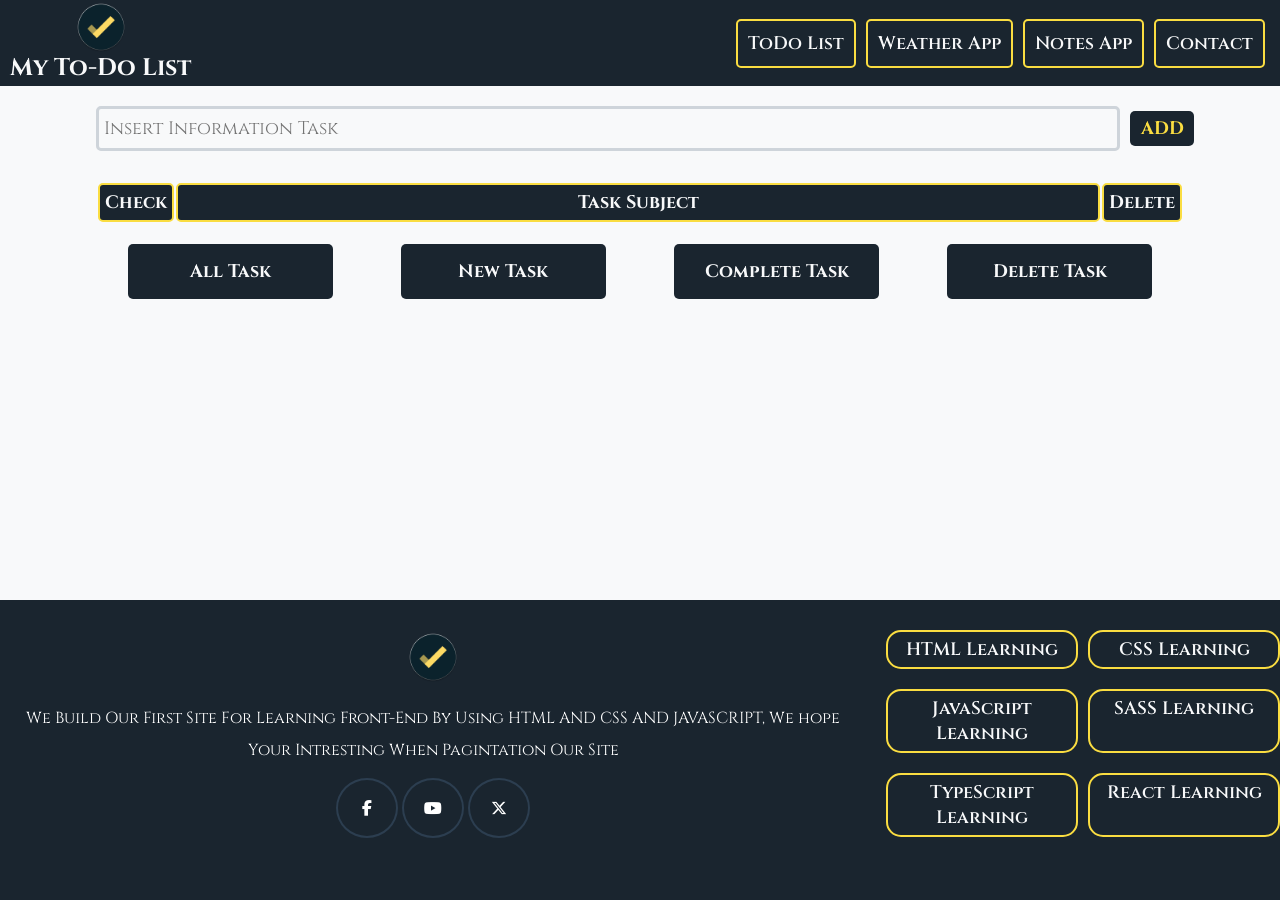
<file: index.html>
<!doctype html>
<html lang="en">
  <head>
    <meta charset="UTF-8" />
    <meta name="viewport" content="width=device-width, initial-scale=1.0" />
    <title>Document</title>
    <link rel="stylesheet" href="css/style.css" />
    <link rel="stylesheet" href="https://cdnjs.cloudflare.com/ajax/libs/font-awesome/6.5.0/css/all.min.css">
    <link rel="preconnect" href="https://fonts.googleapis.com" />
    <link rel="preconnect" href="https://fonts.gstatic.com" crossorigin />
    <link
      href="https://fonts.googleapis.com/css2?family=Cinzel:wght@400..900&family=Roboto+Slab:wght@244&family=Work+Sans:ital,wght@0,100..900;1,100..900&display=swap"
      rel="stylesheet"
    />
  </head>
  <body>
    <header class="nav">
      <div class="logo">
        <img src="img/logo.png" />
        <h2>My To-Do List</h2>
      </div>
      <button class="menu-toggle" id="menuToggle" aria-label="Toggle navigation">
        <span class="bar"></span>
        <span class="bar"></span>
        <span class="bar"></span>
      </button>
      <ul class="nav-links" id="navLinks">
        <li><a href="index.html">ToDo List</a></li>
        <li><a href="weather.html">Weather App</a></li>
        <li><a href="notes.html">Notes App</a></li>
        <li><a href="#contact">Contact</a></li>
      </ul>
    </header>
    <main class="todo-list">
      <div class="insert-task">
        <input
          type="text"
          placeholder="Insert Information Task"
          id="task-sub"
        />
        <a href="" class="sub">ADD</a>
      </div>
      <div class="todo-cont">
        <table>
            <thead>
                <tr>
                    <th>Check</th>
                    <th>Task Subject</th>
                    <th>Delete</th>
                </tr>
            </thead>
            <tbody class="task-body">
                
            </tbody>
        </table>
        <div class="todo-links">
            <a href="">All Task</a>
            <a href="" class="new-tab">New Task</a>
            <a href="" class="comp-tab">Complete Task</a>
            <a href="" class="del-tab">Delete Task</a>
        </div>
    </main>
    <footer>
      <div class="foot-cont">
        <div class="left-foot">
          <div class="img-foot"><img src="img/logo.png" /></div>
          <div class="p-foot">
            We Build Our First Site For Learning Front-End By Using HTML AND CSS
            AND JAVASCRIPT, We hope Your Intresting When Pagintation Our Site
          </div>
          <div class="social-foot">
            <i class="fa-brands fa-facebook-f social"></i>
            <i class="fa-brands fa-youtube social"></i>
            <i class="fa-brands fa-x-twitter social"></i>
          </div>
        </div>
        <div class="right-foot">
          <a href="">HTML Learning</a>
          <a href="">CSS Learning</a>
          <a href="">JavaScript Learning</a>
          <a href="">SASS Learning</a>
          <a href="">TypeScript Learning</a>
          <a href="">React Learning</a>
        </div>
      </div>
    </footer>
    <!-- <script src="js/menu.js"></script> -->
    <script src="js/task.js"></script>
    <!-- <script src="js/show.js"></script> -->
  </body>
</html>
</file>
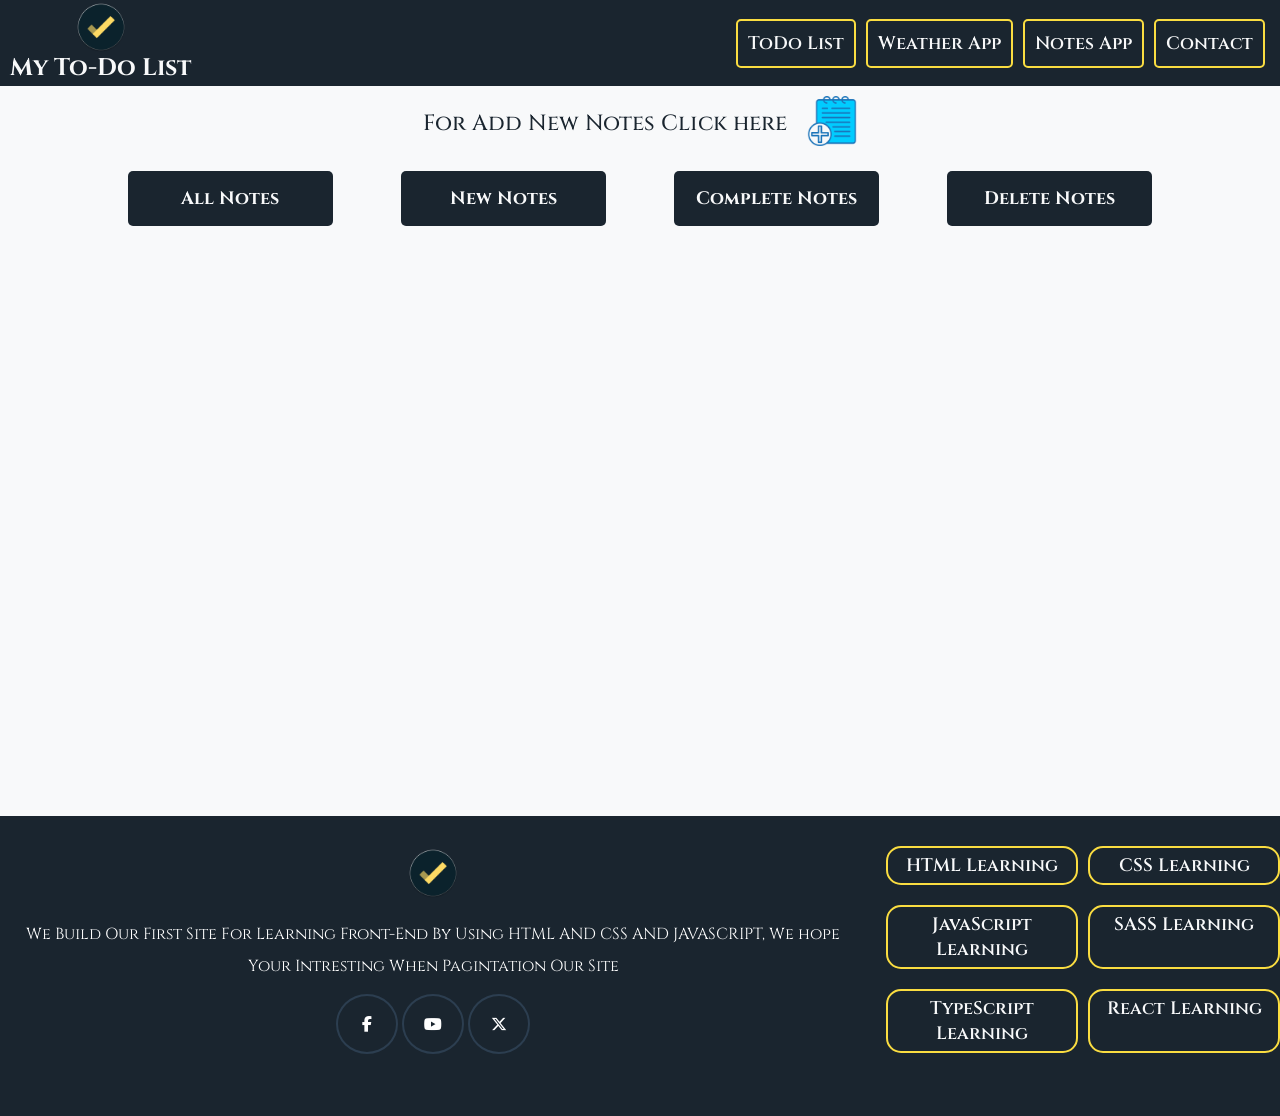
<file: notes.html>
<!doctype html>
<html lang="en">
  <head>
    <meta charset="UTF-8" />
    <meta name="viewport" content="width=device-width, initial-scale=1.0" />
    <title>Document</title>
    <link rel="stylesheet" href="css/style.css" />
    <link rel="stylesheet" href="css/note.css" />
    <link
      rel="stylesheet"
      href="https://cdnjs.cloudflare.com/ajax/libs/font-awesome/6.5.0/css/all.min.css"
    />
    <link rel="preconnect" href="https://fonts.googleapis.com" />
    <link rel="preconnect" href="https://fonts.gstatic.com" crossorigin />
    <link
      href="https://fonts.googleapis.com/css2?family=Cinzel:wght@400..900&family=Roboto+Slab:wght@244&family=Work+Sans:ital,wght@0,100..900;1,100..900&display=swap"
      rel="stylesheet"
    />
  </head>
  <body>
    <header class="nav">
      <div class="logo">
        <img src="img/logo.png" />
        <h2>My To-Do List</h2>
      </div>
      <button
        class="menu-toggle"
        id="menuToggle"
        aria-label="Toggle navigation"
      >
        <span class="bar"></span>
        <span class="bar"></span>
        <span class="bar"></span>
      </button>
      <ul class="nav-links" id="navLinks">
        <li><a href="index.html">ToDo List</a></li>
        <li><a href="weather.html">Weather App</a></li>
        <li><a href="notes.html">Notes App</a></li>
        <li><a href="#contact">Contact</a></li>
      </ul>
    </header>
    <main class="todo-list">
      <div class="notes">
        <div class="add-notes">
          <p>For Add New Notes Click here</p>
          <button class="add-note"><img src="img/notepad.png" /></button>
        </div>
        <div class="todo-links">
          <a href="#" class="all-note" onclick="showNotes()">All Notes</a>
          <a href="#" class="new-note" onclick="showNotes()">New Notes</a>
          <a href="#" class="comp-note" onclick="showNotes()">Complete Notes</a>
          <a href="#" class="del-note" onclick="showNotes()">Delete Notes</a>
        </div>
        <div class="show-notes"></div>
        <div class="popup">
          <div class="container-note">
            <div class="title-input">
              <label for="title">Title</label>
              <input type="text" id="title" />
            </div>
            <div class="subject-input">
              <label for="subject">Subject</label>
              <input type="text" id="subject" />
              <button id="close"><img src="img/close.png" /></button>
            </div>
            <button class="new-add">ADD</button>
          </div>
        </div>
      </div>
    </main>
    <footer>
      <div class="foot-cont">
        <div class="left-foot">
          <div class="img-foot"><img src="img/logo.png" /></div>
          <div class="p-foot">
            We Build Our First Site For Learning Front-End By Using HTML AND CSS
            AND JAVASCRIPT, We hope Your Intresting When Pagintation Our Site
          </div>
          <div class="social-foot">
            <i class="fa-brands fa-facebook-f social"></i>
            <i class="fa-brands fa-youtube social"></i>
            <i class="fa-brands fa-x-twitter social"></i>
          </div>
        </div>
        <div class="right-foot">
          <a href="">HTML Learning</a>
          <a href="">CSS Learning</a>
          <a href="">JavaScript Learning</a>
          <a href="">SASS Learning</a>
          <a href="">TypeScript Learning</a>
          <a href="">React Learning</a>
        </div>
      </div>
    </footer>
    <script src="js/note.js"></script>
  </body>
</html>
</file>
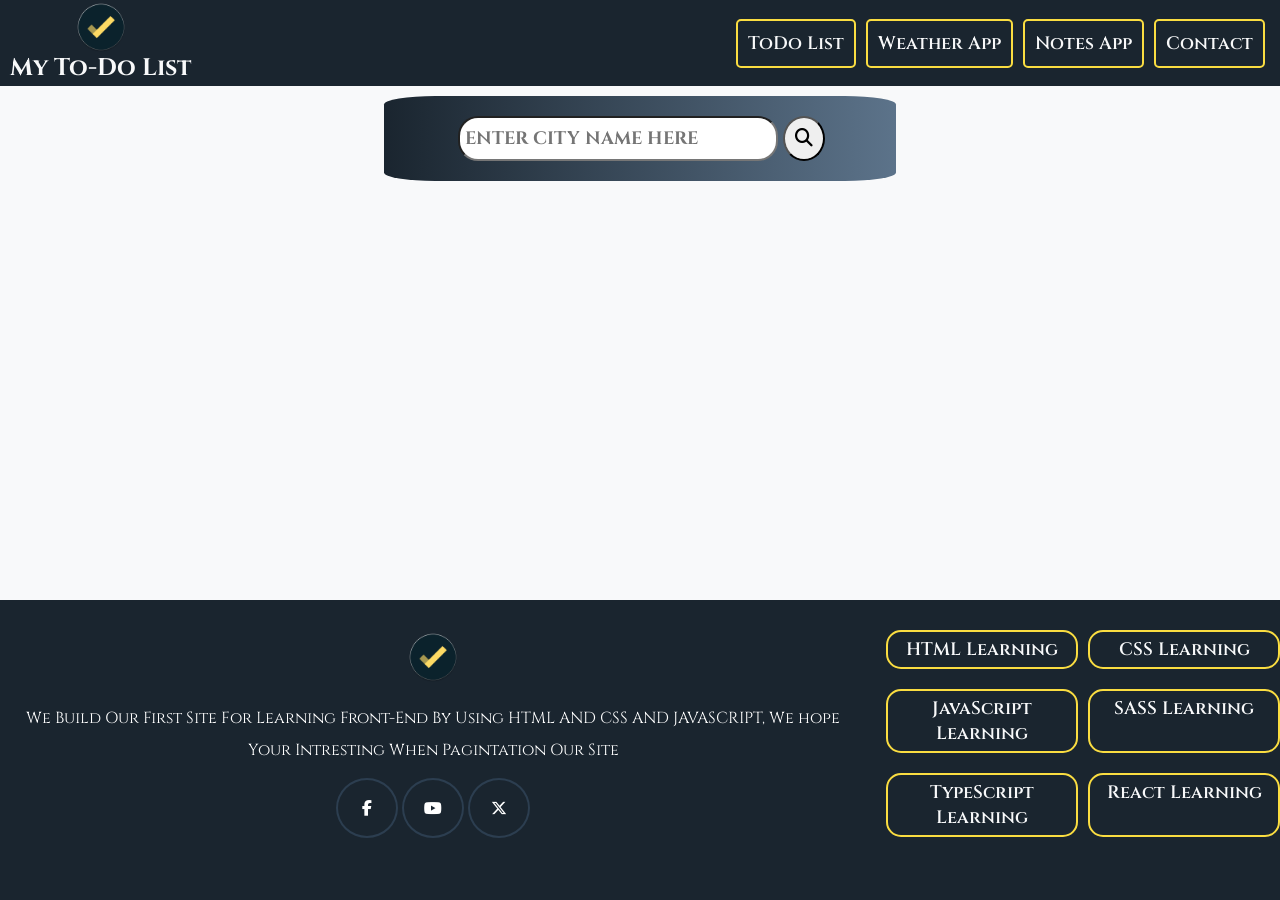
<file: weather.html>
<!doctype html>
<html lang="en">
  <head>
    <meta charset="UTF-8" />
    <meta name="viewport" content="width=device-width, initial-scale=1.0" />
    <title>Document</title>
    <link rel="stylesheet" href="css/style.css" />
    <link rel="stylesheet" href="css/weather.css" />
    <link
      rel="stylesheet"
      href="https://cdnjs.cloudflare.com/ajax/libs/font-awesome/6.5.0/css/all.min.css"
    />
    <link rel="preconnect" href="https://fonts.googleapis.com" />
    <link rel="preconnect" href="https://fonts.gstatic.com" crossorigin />
    <link
      href="https://fonts.googleapis.com/css2?family=Cinzel:wght@400..900&family=Roboto+Slab:wght@244&family=Work+Sans:ital,wght@0,100..900;1,100..900&display=swap"
      rel="stylesheet"
    />
  </head>
  <body>
    <header class="nav">
      <div class="logo">
        <img src="img/logo.png" />
        <h2>My To-Do List</h2>
      </div>
      <button
        class="menu-toggle"
        id="menuToggle"
        aria-label="Toggle navigation"
      >
        <span class="bar"></span>
        <span class="bar"></span>
        <span class="bar"></span>
      </button>
      <ul class="nav-links" id="navLinks">
        <li><a href="index.html">ToDo List</a></li>
        <li><a href="weather.html">Weather App</a></li>
        <li><a href="notes.html">Notes App</a></li>
        <li><a href="#contact">Contact</a></li>
      </ul>
    </header>
    <main class="todo-list">
      <div class="weather-cont">
        <div class="weather-serach">
          <input type="text" id="city" placeholder="Enter City Name Here" />
          <button type="submit" class="search-btn" id="submit">
            <i class="fas fa-search"></i>
          </button>
        </div>
        <div class="body-weather">
          <div class="img-weather">
            <img src="img/weather.png" id="weather-img" />
            <div class="details">
              <div class="temp">22 °C</div>
              <div class="city-temp">New York</div>
            </div>
          </div>
          <div class="other-details">
            <div class="col humidity-row">
              <img src="img/humidity.png" alt="" />
              <div class="humidity">
                <p class="percent">50 %</p>
                <p>Humidity</p>
              </div>
            </div>
            <div class="col wind-row">
              <img src="img/wind.png" alt="" />
              <div class="wind">
                <p class="speed">15 KM/H</p>
                <p>wind speed</p>
              </div>
            </div>
          </div>
        </div>
      </div>
    </main>
    <footer>
      <div class="foot-cont">
        <div class="left-foot">
          <div class="img-foot"><img src="img/logo.png" /></div>
          <div class="p-foot">
            We Build Our First Site For Learning Front-End By Using HTML AND CSS
            AND JAVASCRIPT, We hope Your Intresting When Pagintation Our Site
          </div>
          <div class="social-foot">
            <i class="fa-brands fa-facebook-f social"></i>
            <i class="fa-brands fa-youtube social"></i>
            <i class="fa-brands fa-x-twitter social"></i>
          </div>
        </div>
        <div class="right-foot">
          <a href="">HTML Learning</a>
          <a href="">CSS Learning</a>
          <a href="">JavaScript Learning</a>
          <a href="">SASS Learning</a>
          <a href="">TypeScript Learning</a>
          <a href="">React Learning</a>
        </div>
      </div>
    </footer>
    <script src="js/weather.js"></script>
  </body>
</html>
</file>
<file: css/style.css>
.todo-list .insert-task,
.todo-list .todo-links,
footer .foot-cont,
.nav,
.nav .nav-links {
  display: flex;
  justify-content: space-between;
  align-items: center;
}

* {
  box-sizing: border-box;
  margin: 0;
  padding: 0;
  font-family: "Cinzel", sans-serif;
}

ul {
  list-style: none;
}

ul li {
  font-size: 18px;
  text-align: center;
}

a {
  text-decoration: none;
  font-size: 18px;
}

body {
  min-height: 100vh;
  display: flex;
  flex-direction: column;
  background-color: #f8f9fa;
  color: #2c3e50;
  margin: 0;
}

@media (max-width: 1199px) {
  body {
    display: flex;
  }
}
.nav {
  background-color: #1a252f;
  color: #f8f9fa;
  padding: 2px 10px;
}
.nav .logo {
  display: flex;
  flex-direction: column;
  align-items: center;
}
.nav .menu-toggle {
  display: none;
  flex-direction: column;
  gap: 5px;
  background: none;
  border: none;
  cursor: pointer;
}
.nav .menu-toggle .bar {
  width: 25px;
  height: 3px;
  background-color: #f8f9fa;
}
@media (max-width: 767px) {
  .nav .menu-toggle {
    display: flex;
  }
}
@media (max-width: 767px) {
  .nav .nav-links {
    position: fixed;
    top: 60px; /* Adjust based on navbar height */
    right: 0;
    bottom: 0;
    width: 70%; /* Covers part of the screen */
    background-color: #1a252f;
    flex-direction: column;
    align-items: center;
    padding-top: 2rem;
    gap: 3rem;
    /* Hide off-screen by default */
    transform: translateX(100%);
    transition: transform 0.3s ease-in-out;
    z-index: 100;
  }
}
@media (max-width: 767px) and (max-width: 767px) {
  .nav .nav-links {
    padding: 5rem 0;
    margin-top: 1.65rem;
  }
  .nav .nav-links :hover {
    background-color: #fadd41;
    color: #1a252f;
    border-bottom-color: #f8f9fa;
  }
}
@media (max-width: 767px) {
  .nav .nav-links.active {
    transform: translateX(0);
  }
}
@media (max-width: 767px) and (max-width: 767px) {
  .nav .nav-links li {
    border-bottom: 2px solid #fadd41;
    width: 100%;
    padding-bottom: 5px;
  }
}
.nav .nav-links a {
  font-weight: 600;
  color: #f8f9fa;
  margin: 0 5px;
  padding: 10px;
  border: 2px solid #fadd41;
  border-radius: 5px;
  -webkit-border-radius: 5px;
  -moz-border-radius: 5px;
  -ms-border-radius: 5px;
  -o-border-radius: 5px;
}
@media (max-width: 767px) {
  .nav .nav-links a {
    border: none;
  }
}
.nav .nav-links a:hover {
  background-color: #fadd41;
  color: #1a252f;
  border-color: #f8f9fa;
}

footer {
  background-color: #1a252f;
  color: #fff;
  flex-shrink: 0;
  min-height: 300px;
}
footer .foot-cont {
  margin: 20px auto;
}
footer .foot-cont .left-foot {
  margin-right: 20px;
  display: grid;
  grid-template-rows: 1fr 1fr 1fr;
  align-items: center;
  gap: 10px;
}
footer .foot-cont .left-foot .img-foot {
  margin: 0 auto;
}
footer .foot-cont .left-foot .p-foot {
  margin: 0 20px;
  font-size: 16px;
  line-height: 2;
  text-align: center;
}
footer .foot-cont .left-foot .social-foot {
  margin: 0 auto;
}
footer .foot-cont .left-foot .social-foot .social {
  border: 2px solid #2c3e50;
  min-width: 62px;
  min-height: 60px;
  padding: 20px;
  cursor: pointer;
  text-align: center;
  border-radius: 50%;
  transition: all 1s ease;
  -webkit-border-radius: 50%;
  -moz-border-radius: 50%;
  -ms-border-radius: 50%;
  -o-border-radius: 50%;
  -webkit-transition: all 1s ease;
  -moz-transition: all 1s ease;
  -ms-transition: all 1s ease;
  -o-transition: all 1s ease;
}
footer .foot-cont .left-foot .social-foot .social:hover {
  background-color: #fadd41;
  color: #1a252f;
}
@media (max-width: 1199px) {
  footer .foot-cont .left-foot {
    margin: 0;
  }
}
footer .foot-cont .right-foot {
  display: grid;
  grid-template-columns: 1fr 1fr;
  gap: 0px 10px;
}
footer .foot-cont .right-foot a {
  min-width: 15vw;
  color: #f8f9fa;
  background-color: #1a252f;
  margin: 10px auto;
  text-align: center;
  font-weight: 600;
  padding: 5px;
  border: 2px solid #fadd41;
  transition: all 1s ease;
  border-radius: 15px;
  -webkit-border-radius: 15px;
  -moz-border-radius: 15px;
  -ms-border-radius: 15px;
  -o-border-radius: 15px;
  -webkit-transition: all 1s ease;
  -moz-transition: all 1s ease;
  -ms-transition: all 1s ease;
  -o-transition: all 1s ease;
}
footer .foot-cont .right-foot a:hover {
  border: 2px solid #f8f9fa;
  background-color: #fadd41;
  color: #1a252f;
}
@media (max-width: 767px) {
  footer .foot-cont .right-foot {
    display: none;
  }
}

img {
  max-width: 50px;
  cursor: pointer;
}
img:hover {
  background-color: #fadd41;
  border-radius: 50%;
  -webkit-border-radius: 50%;
  -moz-border-radius: 50%;
  -ms-border-radius: 50%;
  -o-border-radius: 50%;
}

@media (min-width: 991px) and (max-width: 1199px) {
  .right-foot {
    min-width: 40%;
  }
}
.todo-list {
  flex: 1 0 auto;
}
.todo-list .insert-task {
  justify-content: center;
}
.todo-list .insert-task #task-sub {
  min-width: 80vw;
  height: 5vh;
  margin: 20px 10px;
  background-color: #f8f9fa;
  border: 3px solid #ced4da;
  padding: 5px;
  border-radius: 5px;
  -webkit-border-radius: 5px;
  -moz-border-radius: 5px;
  -ms-border-radius: 5px;
  -o-border-radius: 5px;
  font-size: 18px;
}
.todo-list .insert-task:focus {
  border: 3px solid #1a252f;
}
.todo-list .insert-task a {
  color: #1a252f;
  background-color: #1a252f;
  color: #fadd41;
  min-width: 5vw;
  text-align: center;
  padding: 5px 10px;
  font-size: 18px;
  font-weight: 700;
  border-radius: 5px;
  -webkit-border-radius: 5px;
  -moz-border-radius: 5px;
  -ms-border-radius: 5px;
  -o-border-radius: 5px;
  transition: all 1s ease;
  -webkit-transition: all 1s ease;
  -moz-transition: all 1s ease;
  -ms-transition: all 1s ease;
  -o-transition: all 1s ease;
}
.todo-list .insert-task :hover {
  background-color: #fadd41;
  color: #1a252f;
}
.todo-list .todo-cont table {
  max-width: 85%;
  margin: 10px auto;
  text-align: center;
  font-size: 18px;
}
.todo-list .todo-cont table thead th {
  border: 2px solid #fadd41;
  background-color: #1a252f;
  color: #f8f9fa;
  border-radius: 5px;
  -webkit-border-radius: 5px;
  -moz-border-radius: 5px;
  -ms-border-radius: 5px;
  -o-border-radius: 5px;
  padding: 5px;
}
.todo-list .todo-cont table thead :nth-child(2) {
  width: 90%;
}
.todo-list .todo-cont table tbody {
  padding-bottom: 60px;
}
.todo-list .todo-cont table tbody tr {
  border-bottom: 2px solid yellow;
}
.todo-list .todo-cont table tbody {
  background-color: #f8f9fa;
  color: #2c3e50;
  font-weight: 700;
}
.todo-list .todo-cont table tbody td {
  padding: 5px;
  cursor: pointer;
  border-bottom: 2px solid #1a252f;
}
.todo-list .todo-cont table tbody td .container {
  display: block;
  position: relative;
  margin-bottom: 0px;
  font-size: 22px;
  -webkit-user-select: none;
  -moz-user-select: none;
  user-select: none;
}
.todo-list .todo-cont table tbody td #terms {
  position: absolute;
  height: 0;
  width: 0;
  opacity: 0;
}
.todo-list .todo-cont table tbody td .custom-checkbox {
  display: inline-block;
  align-items: center;
  position: relative;
  font-size: 18px;
  -webkit-user-select: none;
  -moz-user-select: none;
  user-select: none;
  left: 0;
}
.todo-list .todo-cont table tbody td .checkmark {
  position: absolute;
  bottom: 10%;
  right: 50%;
  transform: translate(50%, 30%);
  height: 30px;
  min-width: 40px;
  background-color: #1a252f;
  -webkit-transform: translate(50%, 30%);
  -moz-transform: translate(50%, 30%);
  -ms-transform: translate(50%, 30%);
  -o-transform: translate(50%, 30%);
}
.todo-list .todo-cont table tbody td .custom-checkbox:hover .checkmark {
  background-color: #fadd41;
}
.todo-list .todo-cont table tbody td .checkmark::after {
  content: "";
  position: absolute;
  display: none;
  left: 10%;
  bottom: 0%;
  height: 30px;
  width: 40px;
  background-image: url("../../img/logo.png");
  background-size: contain;
  background-repeat: no-repeat;
}
.todo-list
  .todo-cont
  table
  tbody
  td
  .custom-checkbox
  input:checked
  ~ .checkmark::after {
  display: block;
}
.todo-list .todo-cont table tbody td input:checked ~ .checkmark {
  background-color: transparent;
  transition: all 1s ease;
  -webkit-transition: all 1s ease;
  -moz-transition: all 1s ease;
  -ms-transition: all 1s ease;
  -o-transition: all 1s ease;
}
.todo-list .todo-cont table tbody td .delete-icon {
  font-size: 26px;
}
.todo-list .todo-cont table tbody td .delete-icon:hover {
  color: red;
  font-size: 32px;
  transition: all 1s ease;
  -webkit-transition: all 1s ease;
  -moz-transition: all 1s ease;
  -ms-transition: all 1s ease;
  -o-transition: all 1s ease;
}
.todo-list .todo-links {
  max-width: 80%;
  margin: 20px auto;
}
.todo-list .todo-links a {
  min-width: 20%;
  text-align: center;
  font-weight: 700;
  padding: 15px;
  background-color: #1a252f;
  color: #f8f9fa;
  transition: all 1s ease;
  border-radius: 5px;
  -webkit-border-radius: 5px;
  -moz-border-radius: 5px;
  -ms-border-radius: 5px;
  -o-border-radius: 5px;
  -webkit-transition: all 1s ease;
  -moz-transition: all 1s ease;
  -ms-transition: all 1s ease;
  -o-transition: all 1s ease;
}
.todo-list .todo-links a:hover {
  background-color: #fadd41;
  color: #1a252f;
}
@media (max-width: 767px) {
  .todo-list .todo-links {
    max-width: 100%;
  }
  .todo-list .todo-links a {
    margin: 0 5px;
    padding: 15px 0;
  }
} /*# sourceMappingURL=style.css.map */
</file>
<file: css/note.css>
.notes {
  min-width: 80vw;
  min-height: 80vh;
}
.add-notes {
  display: flex;
  align-items: center;
  justify-content: center;
  gap: 20px;
  margin: 10px 0;
}
.add-notes p {
  font-size: 22px;
  font-weight: 500;
  color: #1a252f;
}
.add-note {
  background: none;
  border: none;
}
.add-note img:hover {
  width: 5vw;
  border-radius: 10px;
  -webkit-border-radius: 10px;
  -moz-border-radius: 10px;
  -ms-border-radius: 10px;
  -o-border-radius: 10px;
}

.container-note {
  max-width: 60vw;
  margin: 10px auto;
  padding: 10px;
  display: flex;
  flex-direction: column;
  align-items: flex-start;
  justify-content: center;
  outline: none;
  background-color: rgb(26, 37, 47);
  color: #f8f9fa;
  position: absolute;
  top: 0%;
  left: 50%;
  visibility: hidden;
  transition:
    transform 0.4s,
    top 0.4s;
  transform: translate(-50%, -50%) scale(0.1);
  -webkit-transform: translate(-50%, -50%) scale(0.1);
  -moz-transform: translate(-50%, -50%) scale(0.1);
  -ms-transform: translate(-50%, -50%) scale(0.1);
  -o-transform: translate(-50%, -50%) scale(0.1);
  -webkit-transition:
    transform 0.4s,
    top 0.4s;
  -moz-transition:
    transform 0.4s,
    top 0.4s;
  -ms-transition:
    transform 0.4s,
    top 0.4s;
  -o-transition:
    transform 0.4s,
    top 0.4s;
}
.container-open {
  visibility: visible;
  top: 50%;
  transform: translate(-50%, -50%) scale(1);
  -webkit-transform: translate(-50%, -50%) scale(1);
  -moz-transform: translate(-50%, -50%) scale(1);
  -ms-transform: translate(-50%, -50%) scale(1);
  -o-transform: translate(-50%, -50%) scale(1);
}
.container-note div {
  display: grid;
  grid-template-columns: 1fr 1fr;
}
input {
  margin: 10px 20px;
  padding: 5px;
  min-width: 34vw;
}
@media (max-width: 767px) {
  input {
    min-width: 30vw;
  }
}
label {
  font-size: 20px;
  font-weight: 500;
  margin-right: 20px;
  margin-top: 10px;
}
.container-note button {
  min-width: 12vw;
  margin: 10px auto;
  font-size: 18px;
  font-weight: 700;
  background-color: #fdda64;
  padding: 5px;
}
#close {
  min-width: 5vw;
  max-height: 5vh;
  margin: 0 auto;
  position: absolute;
  top: -10%;
  right: -5%;
  border-radius: 50%;
  z-index: 0;
}
#close img {
  max-width: 2vw !important;
}
@media (max-width: 767px) {
  #close {
    top: -8%;
    right: -4%;
  }
  #close img {
    max-width: 3vw !important;
  }
}
.show-notes {
  display: grid;
  grid-template-columns: repeat(auto-fit, minmax(250px, 1fr));
  gap: 20px;
  overflow: hidden;
}
.show-notes .cont {
  background-image: linear-gradient(rgba(26, 37, 47, 0.5), rgba(44, 62, 80, 1));
  background-size: cover;
  background-position: center;
  color: #f8f9fa;
  text-align: center;
  margin: 10px;
  border-radius: 15px;
  -webkit-border-radius: 15px;
  -moz-border-radius: 15px;
  -ms-border-radius: 15px;
  -o-border-radius: 15px;
}
.cont .sub-note {
  min-height: 20vh;
  font-size: 20px;
  padding: 20px 0;
  text-align: left;
  margin-left: 10px;
  word-break: break-word;
}
.header-note {
  display: flex;
  justify-content: space-around;
  align-items: center;
  border-bottom: 2px solid #1a252f80;
  padding: 10px 0;
  border-radius: 0 0 10px 10px;
  -webkit-border-radius: 0 0 10px 10px;
  -moz-border-radius: 0 0 10px 10px;
  -ms-border-radius: 0 0 10px 10px;
  -o-border-radius: 0 0 10px 10px;
}
.header-note span {
  min-width: 3vw;
  border: 2px solid #fdda64;
  border-radius: 50%;
  -webkit-border-radius: 50%;
  -moz-border-radius: 50%;
  -ms-border-radius: 50%;
  -o-border-radius: 50%;
  transition: all 0.8s ease;
  -webkit-transition: all 0.8s ease;
  -moz-transition: all 0.8s ease;
  -ms-transition: all 0.8s ease;
  -o-transition: all 0.8s ease;
}
.header-note span:hover {
  border-color: white;
  background-color: #f8f9fa;
}
.header-note span:hover i {
  color: #1a252f;
}
.header-note h2 {
  font-size: 24px;
  font-weight: 700;
  word-break: break-word;
  flex: 1;
}
.cont {
  position: relative;
}
.complete {
  position: absolute;
  min-width: 3vw;
  bottom: 5%;
  right: 2%;
  border: 2px solid #fdda64;
  border-radius: 50%;
  -webkit-border-radius: 50%;
  -moz-border-radius: 50%;
  -ms-border-radius: 50%;
  -o-border-radius: 50%;
  transition: all 0.8s ease;
  -webkit-transition: all 0.8s ease;
  -moz-transition: all 0.8s ease;
  -ms-transition: all 0.8s ease;
  -o-transition: all 0.8s ease;
}
</file>
<file: css/weather.css>
.weather-cont {
  max-width: 40vw;
  max-height: 80vh;
  background: linear-gradient(to right, #1a252f, #5c738a);
  margin: 10px auto;
  border-radius: 10%;
  -webkit-border-radius: 10%;
  -moz-border-radius: 10%;
  -ms-border-radius: 10%;
  -o-border-radius: 10%;
}
@media (max-width: 767px) {
  .weather-cont {
    max-width: 70vw;
  }
}
.weather-serach {
  display: flex;
  justify-content: center;
  align-items: center;
  padding: 20px;
}
.error-msg {
  font-size: 20px;
  font-weight: 600;
  color: red;
  text-align: center;
}
#city,
#submit {
  min-height: 5vh;
  background-color: lighten(#bbcbea);
  font-size: large;
  font-weight: bold;
  text-transform: uppercase;
  border-radius: 20px;
  -webkit-border-radius: 20px;
  -moz-border-radius: 20px;
  -ms-border-radius: 20px;
  -o-border-radius: 20px;
}
#city {
  min-width: 25vw;
  padding: 0 5px;
  margin: 0 5px;
}
#submit {
  max-width: 10vw;
  margin-right: 2px;
  padding: 5px 10px;
  text-align: center;

  border-radius: 50%;
  -webkit-border-radius: 50%;
  -moz-border-radius: 50%;
  -ms-border-radius: 50%;
  -o-border-radius: 50%;
}
#submit:hover {
  background-color: #fadd41;
  color: #2c3e50;
}
.body-weather {
  display: none;
}
.img-weather {
  max-width: 20vw;
  margin: 10px auto;
  text-align: center;
  flex: 1;
}

.img-weather img {
  max-width: 70%;
}
.details {
  width: 80%;
  color: #f8f9fa;
  margin: 5px auto;
  padding: 5px;
  font-size: 28px;
  font-weight: 700;
}
.temp {
  margin-bottom: 10px;
}
.other-details {
  color: #f8f9fa;
  display: grid;
  grid-template-columns: 1fr 1fr;
}
.col {
  display: flex;
  align-items: flex-end;
  justify-content: center;
  margin-bottom: 10px;
}

.col div {
  flex-shrink: 0;
  margin-left: 10px;
}
</file>
